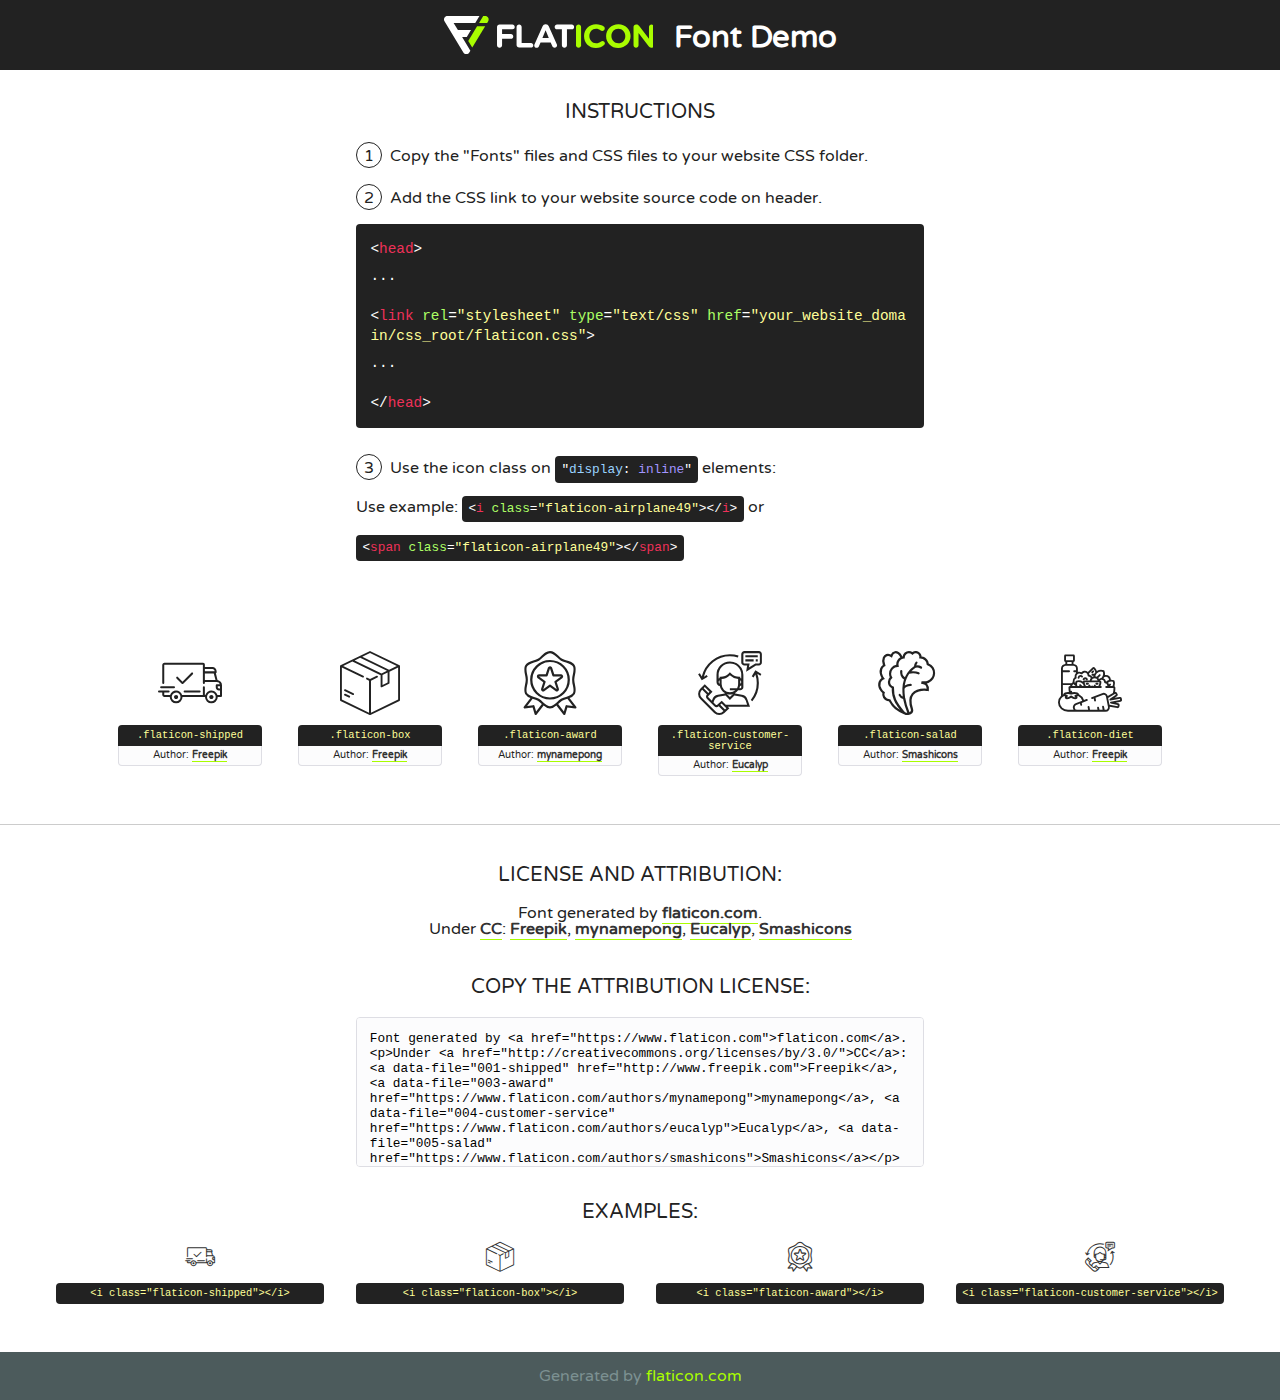
<file: home/static/fonts/flaticon/font/flaticon.html>
<!DOCTYPE html>
<!--
  Flaticon icon font: Flaticon
  Creation date: 17/07/2019 12:38
-->
<html>
<!DOCTYPE html>
<html>

<head>
    <title>Flaticon WebFont</title>
    <link href="http://fonts.googleapis.com/css?family=Varela+Round" rel="stylesheet" type="text/css" />
    <link rel="stylesheet" type="text/css" href="flaticon.css">
    <meta charset="UTF-8">
    <style>
    html, body, div, span, applet, object, iframe,
    h1, h2, h3, h4, h5, h6, p, blockquote, pre,
    a, abbr, acronym, address, big, cite, code,
    del, dfn, em, img, ins, kbd, q, s, samp,
    small, strike, strong, sub, sup, tt, var,
    b, u, i, center,
    dl, dt, dd, ol, ul, li,
    fieldset, form, label, legend,
    table, caption, tbody, tfoot, thead, tr, th, td,
    article, aside, canvas, details, embed, 
    figure, figcaption, footer, header, hgroup, 
    menu, nav, output, ruby, section, summary,
    time, mark, audio, video {
        margin: 0;
        padding: 0;
        border: 0;
        font-size: 100%;
        font: inherit;
        vertical-align: baseline;
    }
    /* HTML5 display-role reset for older browsers */
    article, aside, details, figcaption, figure, 
    footer, header, hgroup, menu, nav, section {
        display: block;
    }
    body {
        line-height: 1;
    }
    ol, ul {
        list-style: none;
    }
    blockquote, q {
        quotes: none;
    }
    blockquote:before, blockquote:after,
    q:before, q:after {
        content: '';
        content: none;
    }
    table {
        border-collapse: collapse;
        border-spacing: 0;
    }
    body {
        font-family: 'Varela Round', Helvetica, Arial, sans-serif;
        font-size: 16px;
        color: #222;
    }
    a {
        color: #333;
        border-bottom: 1px solid #a9fd00;
        font-weight: bold;
        text-decoration: none;
    }
    * {
        -moz-box-sizing: border-box;
        -webkit-box-sizing: border-box;
        box-sizing: border-box;
        margin: 0;
        padding: 0;
    }
    [class^="flaticon-"]:before, [class*=" flaticon-"]:before, [class^="flaticon-"]:after, [class*=" flaticon-"]:after {
        font-family: Flaticon;
        font-size: 30px;
        font-style: normal;
        margin-left: 20px;
        color: #333;
    }
    .wrapper {
        max-width: 600px;
        margin: auto;
        padding: 0 1em;
    }
    .title {
        font-size: 1.25em;
        text-align: center;
        margin-bottom: 1em;
        text-transform: uppercase;
    }
    header {
        text-align: center;
        background-color: #222;
        color: #fff;
        padding: 1em;
    }
    header .logo {
        width: 210px;
        height: 38px;
        display: inline-block;
        vertical-align: middle;
        margin-right: 1em;
        border: none;
    }
    header strong {
        font-size: 1.95em;
        font-weight: bold;
        vertical-align: middle;
        margin-top: 5px;
        display: inline-block;
    }
    .demo {
        margin: 2em auto;
        line-height: 1.25em;
    }
    .demo ul li {
        margin-bottom: 1em;
    }
    .demo ul li .num {
        color: #222;
        border-radius: 20px;
        display: inline-block;
        width: 26px;
        padding: 3px;
        height: 26px;
        text-align: center;
        margin-right: 0.5em;
        border: 1px solid #222;
    }
    .demo ul li code {
        background-color: #222;
        border-radius: 4px;
        padding: 0.25em 0.5em;
        display: inline-block;
        color: #fff;
        font-family: Consolas,Monaco,Lucida Console,Liberation Mono,DejaVu Sans Mono,Bitstream Vera Sans Mono,Courier New, monospace;
        font-weight: lighter;
        margin-top: 1em;
        font-size: 0.8em;
        word-break: break-all;
    }
    .demo ul li code.big {
        padding: 1em;
        font-size: 0.9em;
    }
    .demo ul li code .red {
        color: #EF3159;
    }
    .demo ul li code .green {
        color: #ACFF65;
    }
    .demo ul li code .yellow {
        color: #FFFF99;
    }
    .demo ul li code .blue {
        color: #99D3FF;
    }
    .demo ul li code .purple {
        color: #A295FF;
    }
    .demo ul li code .dots {
        margin-top: 0.5em;
        display: block;
    }
    #glyphs {
        border-bottom: 1px solid #ccc;
        padding: 2em 0;
        text-align: center;
    }
    .glyph {
        display: inline-block;
        width: 9em;
        margin: 1em;
        text-align: center;
        vertical-align: top;
        background: #FFF;
    }
    .glyph .glyph-icon {
        padding: 10px;
        display: block;
        font-family:"Flaticon";
        font-size: 64px;
        line-height: 1;
    }
    .glyph .glyph-icon:before {
        font-size: 64px;
        color: #222;
        margin-left: 0;
    }
    .class-name {
        font-size: 0.65em;
        background-color: #222;
        color: #fff;
        border-radius: 4px 4px 0 0;
        padding: 0.5em;
        color: #FFFF99;
        font-family: Consolas,Monaco,Lucida Console,Liberation Mono,DejaVu Sans Mono,Bitstream Vera Sans Mono,Courier New, monospace;
    }
    .author-name {
        font-size: 0.6em;
        background-color: #fcfcfd;
        border: 1px solid #DEDEE4;
        border-top: 0;
        border-radius: 0 0 4px 4px;
        padding: 0.5em;
    }
    .class-name:last-child {
        font-size: 10px;
        color:#888;
    }
    .class-name:last-child a {
        font-size: 10px;
        color:#555;
    }
    .class-name:last-child a:hover {
        color:#a9fd00;
    }
    .glyph > input {
        display: block;
        width: 100px;
        margin: 5px auto;
        text-align: center;
        font-size: 12px;
        cursor: text;
    }
    .glyph > input.icon-input {
        font-family:"Flaticon";
        font-size: 16px;
        margin-bottom: 10px;
    }
    .attribution .title {
        margin-top: 2em;
    }
    .attribution textarea {
        background-color: #fcfcfd;
        padding: 1em;
        border: none;
        box-shadow: none;
        border: 1px solid #DEDEE4;
        border-radius: 4px;
        resize: none;
        width: 100%;
        height: 150px;
        font-size: 0.8em;
        font-family: Consolas,Monaco,Lucida Console,Liberation Mono,DejaVu Sans Mono,Bitstream Vera Sans Mono,Courier New, monospace;
        -webkit-appearance: none;
    }
    .iconsuse {
        margin: 2em auto;
        text-align: center;
        max-width: 1200px;
    }
    .iconsuse:after {
        content: '';
        display: table;
        clear: both;
    }
    .iconsuse .image {
        float: left;
        width: 25%;
        padding: 0 1em;
    }
    .iconsuse .image p {
        margin-bottom: 1em;
    }
    .iconsuse .image span {
        display: block;
        font-size: 0.65em;
        background-color: #222;
        color: #fff;
        border-radius: 4px;
        padding: 0.5em;
        color: #FFFF99;
        margin-top: 1em;
        font-family: Consolas,Monaco,Lucida Console,Liberation Mono,DejaVu Sans Mono,Bitstream Vera Sans Mono,Courier New, monospace;
    }
    #footer {
        text-align: center;
        background-color: #4C5B5C;
        color: #7c9192;
        padding: 1em;
    }
    #footer a {
        border: none;
        color: #a9fd00;
        font-weight: normal;
    }
    @media (max-width: 960px) {
        .iconsuse .image {
            width: 50%;
        }
    }
    @media (max-width: 560px) {
        .iconsuse .image {
            width: 100%;
        }
    }
    </style>
</head>

<body class="characters-off">

    <header>
        <a href="https://www.flaticon.com" target="_blank" class="logo">
            <svg version="1.1" xmlns="http://www.w3.org/2000/svg" xmlns:xlink="http://www.w3.org/1999/xlink" xmlns:a="http://ns.adobe.com/AdobeSVGViewerExtensions/3.0/" viewBox="0 0 560.875 102.036" enable-background="new 0 0 560.875 102.036" xml:space="preserve">
                <defs>
                </defs>
                <g>
                    <g class="letters">
                        <path fill="#ffffff" d="M141.596,29.675c0-3.777,2.985-6.767,6.764-6.767h34.438c3.426,0,6.15,2.728,6.15,6.15
                        c0,3.43-2.724,6.149-6.15,6.149h-27.674v13.091h23.719c3.429,0,6.151,2.724,6.151,6.15c0,3.43-2.723,6.149-6.151,6.149h-23.719
                        v17.574c0,3.773-2.986,6.761-6.764,6.761c-3.779,0-6.764-2.989-6.764-6.761V29.675z"></path>
                        <path fill="#ffffff" d="M193.844,29.149c0-3.781,2.985-6.767,6.764-6.767c3.776,0,6.763,2.985,6.763,6.767v42.957h25.039
                        c3.426,0,6.149,2.726,6.149,6.153c0,3.425-2.723,6.15-6.149,6.15h-31.802c-3.779,0-6.764-2.986-6.764-6.768V29.149z"></path>
                        <path fill="#ffffff" d="M241.891,75.71l21.438-48.407c1.492-3.341,4.215-5.357,7.906-5.357h0.792
                        c3.686,0,6.323,2.017,7.815,5.357l21.439,48.407c0.436,0.967,0.701,1.845,0.701,2.723c0,3.602-2.809,6.501-6.414,6.501
                        c-3.161,0-5.269-1.845-6.499-4.655l-4.132-9.661h-27.059l-4.301,10.102c-1.144,2.631-3.426,4.214-6.237,4.214
                        c-3.517,0-6.24-2.81-6.24-6.325C241.1,77.64,241.451,76.677,241.891,75.71z M279.932,58.666l-8.521-20.297l-8.526,20.297H279.932
                        z"></path>
                        <path fill="#ffffff" d="M314.864,35.387H301.86c-3.429,0-6.239-2.813-6.239-6.238c0-3.429,2.811-6.24,6.239-6.24h39.533
                        c3.426,0,6.237,2.811,6.237,6.24c0,3.425-2.811,6.238-6.237,6.238h-13.001v42.785c0,3.773-2.99,6.761-6.764,6.761
                        c-3.779,0-6.764-2.989-6.764-6.761V35.387z"></path>
                        <path fill="#A9FD00" d="M352.615,29.149c0-3.781,2.985-6.767,6.767-6.767c3.774,0,6.761,2.985,6.761,6.767v49.024
                        c0,3.773-2.987,6.761-6.761,6.761c-3.781,0-6.767-2.989-6.767-6.761V29.149z"></path>
                        <path fill="#A9FD00" d="M374.132,53.836v-0.179c0-17.481,13.178-31.801,32.065-31.801c9.22,0,15.459,2.458,20.557,6.238
                        c1.402,1.054,2.637,2.985,2.637,5.357c0,3.692-2.985,6.59-6.681,6.59c-1.845,0-3.071-0.702-4.044-1.319
                        c-3.776-2.813-7.729-4.393-12.562-4.393c-10.364,0-17.831,8.611-17.831,19.154v0.173c0,10.542,7.291,19.329,17.831,19.329
                        c5.715,0,9.492-1.756,13.359-4.834c1.049-0.874,2.458-1.491,4.039-1.491c3.429,0,6.325,2.813,6.325,6.236
                        c0,2.106-1.056,3.78-2.282,4.834c-5.539,4.834-12.036,7.733-21.878,7.733C387.572,85.464,374.132,71.493,374.132,53.836z"></path>
                        <path fill="#A9FD00" d="M433.009,53.836v-0.179c0-17.481,13.79-31.801,32.766-31.801c18.981,0,32.592,14.143,32.592,31.628v0.173
                        c0,17.483-13.785,31.807-32.769,31.807C446.625,85.464,433.009,71.32,433.009,53.836z M484.224,53.836v-0.179
                        c0-10.539-7.725-19.326-18.626-19.326c-10.893,0-18.449,8.611-18.449,19.154v0.173c0,10.542,7.73,19.329,18.626,19.329
                        C476.676,72.986,484.224,64.378,484.224,53.836z"></path>
                        <path fill="#A9FD00" d="M506.233,29.321c0-3.774,2.99-6.763,6.767-6.763h1.401c3.252,0,5.183,1.583,7.029,3.953l26.093,34.265
                        V29.059c0-3.692,2.99-6.677,6.681-6.677c3.683,0,6.671,2.985,6.671,6.677v48.934c0,3.78-2.987,6.765-6.764,6.765h-0.436
                        c-3.257,0-5.188-1.581-7.034-3.953l-27.056-35.492v32.944c0,3.687-2.985,6.676-6.678,6.676c-3.683,0-6.673-2.989-6.673-6.676
                        V29.321z"></path>
                    </g>
                    <g class="insignia">
                        <path fill="#ffffff" d="M48.372,56.137h12.517l11.156-18.537H37.186L25.688,18.539h57.825L94.668,0H9.271
                        C5.925,0,2.842,1.801,1.198,4.716c-1.644,2.907-1.593,6.482,0.134,9.343l50.38,83.501c1.678,2.781,4.689,4.476,7.938,4.476
                        c3.246,0,6.257-1.695,7.935-4.476l2.898-4.804L48.372,56.137z"></path>
                        <g class="i">
                            <path fill="#A9FD00" d="M93.575,18.539h0.031v0.004l21.652,0.004l2.705-4.488c1.727-2.861,1.778-6.436,0.133-9.343
                            C116.454,1.801,113.371,0,110.026,0h-5.294L93.575,18.539z"></path>
                            <polygon fill="#A9FD00" points="88.291,27.356 64.725,66.486 75.519,84.404 109.942,27.356"></polygon>
                        </g>
                    </g>
                </g>
            </svg>
        </a>
        <strong>Font Demo</strong>
    </header>


    <section class="demo wrapper">

        <p class="title">Instructions</p>

        <ul>
            <li>
                <span class="num">1</span>Copy the "Fonts" files and CSS files to your website CSS folder.
            </li>
            <li>
                <span class="num">2</span>Add the CSS link to your website source code on header.
                <code class="big">
                    &lt;<span class="red">head</span>&gt;
                    <br/><span class="dots">...</span>
                    <br/>&lt;<span class="red">link</span> <span class="green">rel</span>=<span class="yellow">"stylesheet"</span> <span class="green">type</span>=<span class="yellow">"text/css"</span> <span class="green">href</span>=<span class="yellow">"your_website_domain/css_root/flaticon.css"</span>&gt;
                    <br/><span class="dots">...</span>
                    <br/>&lt;/<span class="red">head</span>&gt;
                </code>
            </li>

            <li>
                <p>
                    <span class="num">3</span>Use the icon class on <code>"<span class="blue">display</span>:<span class="purple"> inline</span>"</code> elements:
                    <br />
                    Use example: <code>&lt;<span class="red">i</span> <span class="green">class</span>=<span class="yellow">&quot;flaticon-airplane49&quot;</span>&gt;&lt;/<span class="red">i</span>&gt;</code> or <code>&lt;<span class="red">span</span> <span class="green">class</span>=<span class="yellow">&quot;flaticon-airplane49&quot;</span>&gt;&lt;/<span class="red">span</span>&gt;</code>
            </li>
        </ul>

    </section>




   <section id="glyphs">          
    
      
        <div class="glyph"><div class="glyph-icon flaticon-shipped"></div>
            <div class="class-name">.flaticon-shipped</div>
            <div class="author-name">Author: <a data-file="001-shipped" href="http://www.freepik.com">Freepik</a> </div> 
        </div>        
        
        <div class="glyph"><div class="glyph-icon flaticon-box"></div>
            <div class="class-name">.flaticon-box</div>
            <div class="author-name">Author: <a data-file="002-box" href="http://www.freepik.com">Freepik</a> </div> 
        </div>        
        
        <div class="glyph"><div class="glyph-icon flaticon-award"></div>
            <div class="class-name">.flaticon-award</div>
            <div class="author-name">Author: <a data-file="003-award" href="https://www.flaticon.com/authors/mynamepong">mynamepong</a> </div> 
        </div>        
        
        <div class="glyph"><div class="glyph-icon flaticon-customer-service"></div>
            <div class="class-name">.flaticon-customer-service</div>
            <div class="author-name">Author: <a data-file="004-customer-service" href="https://www.flaticon.com/authors/eucalyp">Eucalyp</a> </div> 
        </div>        
        
        <div class="glyph"><div class="glyph-icon flaticon-salad"></div>
            <div class="class-name">.flaticon-salad</div>
            <div class="author-name">Author: <a data-file="005-salad" href="https://www.flaticon.com/authors/smashicons">Smashicons</a> </div> 
        </div>        
        
        <div class="glyph"><div class="glyph-icon flaticon-diet"></div>
            <div class="class-name">.flaticon-diet</div>
            <div class="author-name">Author: <a data-file="006-diet" href="http://www.freepik.com">Freepik</a> </div> 
        </div>        
        

    </section>



    <section class="attribution wrapper"   style="text-align:center;">

      <div class="title">License and attribution:</div><div class="attrDiv">Font generated by <a href="https://www.flaticon.com">flaticon.com</a>. <div><p>Under <a href="http://creativecommons.org/licenses/by/3.0/">CC</a>: <a data-file="001-shipped" href="http://www.freepik.com">Freepik</a>, <a data-file="003-award" href="https://www.flaticon.com/authors/mynamepong">mynamepong</a>, <a data-file="004-customer-service" href="https://www.flaticon.com/authors/eucalyp">Eucalyp</a>, <a data-file="005-salad" href="https://www.flaticon.com/authors/smashicons">Smashicons</a></p>  </div>
      </div>
      <div class="title">Copy the Attribution License:</div>

    <textarea onclick="this.focus();this.select();">Font generated by &lt;a href=&quot;https://www.flaticon.com&quot;&gt;flaticon.com&lt;/a&gt;. <p>Under <a href="http://creativecommons.org/licenses/by/3.0/">CC</a>: <a data-file="001-shipped" href="http://www.freepik.com">Freepik</a>, <a data-file="003-award" href="https://www.flaticon.com/authors/mynamepong">mynamepong</a>, <a data-file="004-customer-service" href="https://www.flaticon.com/authors/eucalyp">Eucalyp</a>, <a data-file="005-salad" href="https://www.flaticon.com/authors/smashicons">Smashicons</a></p>  
     </textarea>

    </section>

    <section class="iconsuse">

          <div class="title">Examples:</div>            
             
            <div class="image">
                <p>
                    <i class="glyph-icon flaticon-shipped"></i> 
                    <span>&lt;i class=&quot;flaticon-shipped&quot;&gt;&lt;/i&gt;</span>
                </p>
            </div>
            
            <div class="image">
                <p>
                    <i class="glyph-icon flaticon-box"></i> 
                    <span>&lt;i class=&quot;flaticon-box&quot;&gt;&lt;/i&gt;</span>
                </p>
            </div>
            
            <div class="image">
                <p>
                    <i class="glyph-icon flaticon-award"></i> 
                    <span>&lt;i class=&quot;flaticon-award&quot;&gt;&lt;/i&gt;</span>
                </p>
            </div>
            
            <div class="image">
                <p>
                    <i class="glyph-icon flaticon-customer-service"></i> 
                    <span>&lt;i class=&quot;flaticon-customer-service&quot;&gt;&lt;/i&gt;</span>
                </p>
            </div>
                       
        </div>
                            
    </section>

<div id="footer">
    <div>Generated by <a href="https://www.flaticon.com">flaticon.com</a>
    </div>
</div>



</body>
</html>
</file>
<file: home/static/fonts/flaticon/font/flaticon.css>
/*
  	Flaticon icon font: Flaticon
  	Creation date: 17/07/2019 12:38
  	*/

@font-face {
  font-family: "Flaticon";
  src: url("./Flaticon.eot");
  src: url("./Flaticon.eot?#iefix") format("embedded-opentype"),
       url("./Flaticon.woff2") format("woff2"),
       url("./Flaticon.woff") format("woff"),
       url("./Flaticon.ttf") format("truetype"),
       url("./Flaticon.svg#Flaticon") format("svg");
  font-weight: normal;
  font-style: normal;
}

@media screen and (-webkit-min-device-pixel-ratio:0) {
  @font-face {
    font-family: "Flaticon";
    src: url("./Flaticon.svg#Flaticon") format("svg");
  }
}

[class^="flaticon-"]:before, [class*=" flaticon-"]:before,
[class^="flaticon-"]:after, [class*=" flaticon-"]:after {   
  font-family: Flaticon;
        font-size: 20px;
font-style: normal;
margin-left: 20px;
}

.flaticon-shipped:before { content: "\f100"; }
.flaticon-box:before { content: "\f101"; }
.flaticon-award:before { content: "\f102"; }
.flaticon-customer-service:before { content: "\f103"; }
.flaticon-salad:before { content: "\f104"; }
.flaticon-diet:before { content: "\f105"; }
</file>
